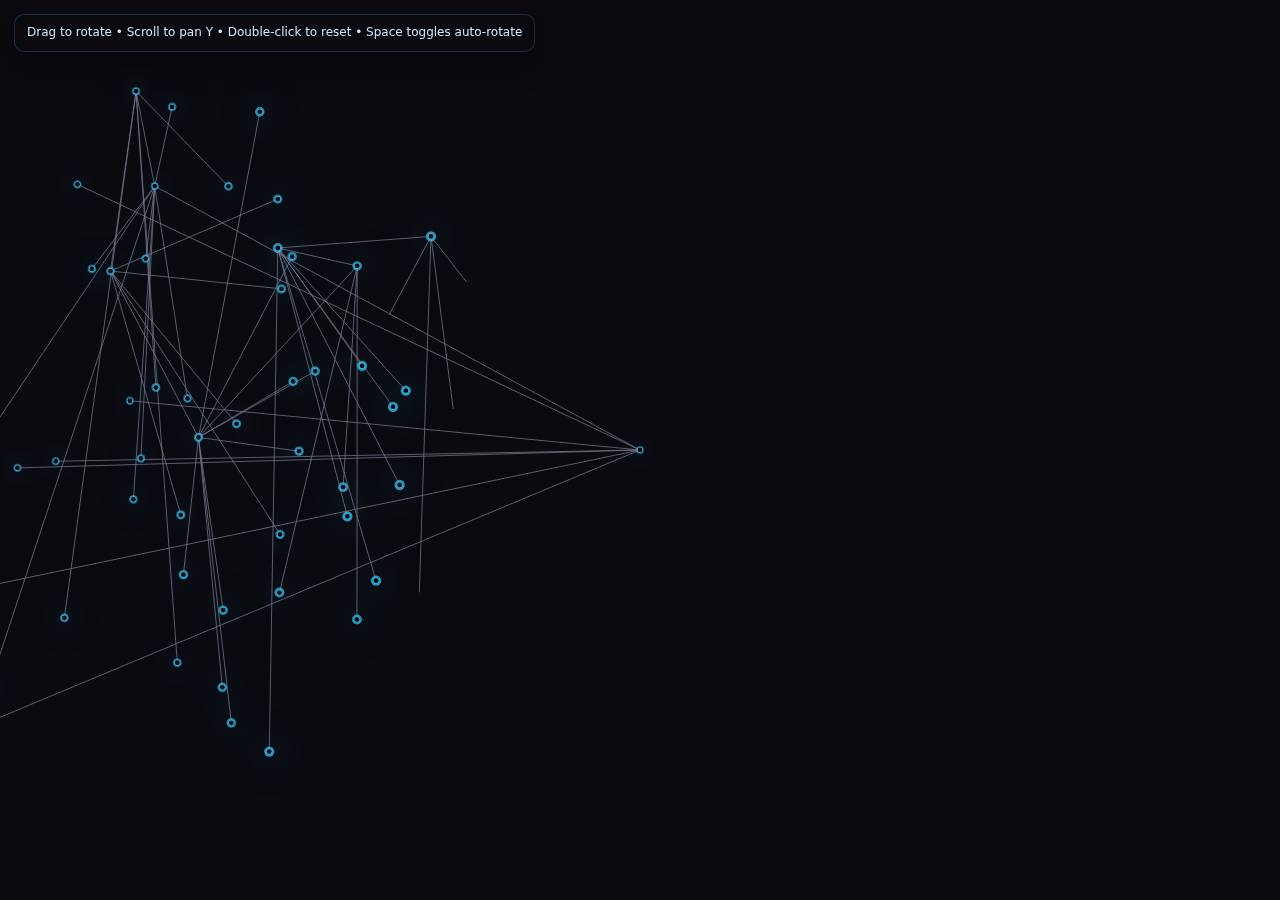
<file: neural_network_3d.html>
<!DOCTYPE html>
<html lang="en">
<head>
  <meta charset="UTF-8" />
  <meta name="viewport" content="width=device-width, initial-scale=1.0" />
  <title>3D Generational Network</title>
  <style>
    html, body {
      margin: 0;
      height: 100%;
      background: #0a0a0f;
      overflow: hidden;
      color: #cde7ff;
      font-family: ui-sans-serif, system-ui, -apple-system, Segoe UI, Roboto, Ubuntu, Cantarell, Noto Sans, Helvetica Neue, Arial;
    }

    #canvas {
      display: block;
      width: 100vw;
      height: 100vh;
    }

    .hud {
      position: fixed;
      top: 14px;
      left: 14px;
      background: rgba(10, 10, 15, 0.55);
      border: 1px solid rgba(120, 180, 255, 0.2);
      border-radius: 10px;
      padding: 10px 12px;
      line-height: 1.3;
      user-select: none;
      pointer-events: none;
      box-shadow: 0 10px 30px rgba(0, 0, 0, 0.35);
      font-size: 12px;
    }
  </style>
</head>
<body>
  <canvas id="canvas"></canvas>
  <div class="hud">
    Drag to rotate • Scroll to pan Y • Double-click to reset • Space toggles auto-rotate
  </div>

  <script>
    const canvas = document.getElementById('canvas');
    const ctx = canvas.getContext('2d');

    // Resize handling (with devicePixelRatio)
    function resize() {
      const dpr = Math.max(1, window.devicePixelRatio || 1);
      canvas.width = Math.floor(window.innerWidth * dpr);
      canvas.height = Math.floor(window.innerHeight * dpr);
      canvas.style.width = '100vw';
      canvas.style.height = '100vh';
      ctx.setTransform(dpr, 0, 0, dpr, 0, 0);
    }
    window.addEventListener('resize', resize);
    resize();

    // World/visual parameters (inspired by landing_page_viz.py)
    const GENERATION_LIMIT = 10;
    const SECTION_COUNT = 30;
    let direction = 1; // +1 right, -1 left across sections
    const MIN_CHILDREN = 1;
    const MAX_CHILDREN = 12;
    const MAX_POSITION_TRIES = 20;

    // World extents (arbitrary units projected to screen)
    const WORLD_WIDTH = 2400;  // X spans sections across this width
    const WORLD_HEIGHT = 1400; // clamp Y within this height
    const SCREEN_MARGIN = 120; // world-margin when placing nodes

    // Visuals
    const NODE_RADIUS = 3;
    const NODE_OUTER_COLOR = 'rgb(50, 200, 255)';
    const NODE_INNER_COLOR = 'rgb(0, 0, 0)';
    const INNER_FILL_PERCENT = 0.8;
    const LINE_COLOR = 'rgb(120, 120, 140)';
    const BIRTH_GLOW_DURATION_MS = 900; // glow duration for new nodes
    const GLOW_COLOR = 'rgba(50, 200, 255, 1)';

    // Animation speeds (per frame, tuned for ~60fps)
    const GROWTH_SPEED = 0.2; // 0->1 growth in ~5 frames
    const FADE_SPEED = 0.02;  // fade-out in ~50 frames
    const SPAWN_INTERVAL_FRAMES = 5;

    // Simple perspective camera + orbit controls
    const PERSPECTIVE = 1000; // focal length
    let yaw = -0.5;   // rotate around Y
    let pitch = -0.12; // rotate around X
    let zoom = 0.35;   // start zoomed all the way out (min)
    let autoRotate = true; // default to auto-rotate

    // Camera Y pan and spawn Y offset
    let cameraY = 0;          // camera translation along Y (up/down)
    let spawnYOffset = 0;     // shifts where new nodes are created in Y
    const Y_PAN_SPEED = 0.5;  // world units per wheel delta unit (match former Z pan rate)
    const CAMERA_Y_MIN = -600;
    const CAMERA_Y_MAX = 600;

    // Interaction state
    let isDragging = false;
    let lastMouseX = 0;
    let lastMouseY = 0;

    // Data structures
    class Node {
      constructor(position, section, generation, parents = []) {
        this.id = `${Date.now()}-${Math.random().toString(36).slice(2)}`;
        this.position = { x: position.x, y: position.y, z: position.z };
        this.section = section;
        this.generation = generation;
        this.parents = parents; // array of Node
        this.growth = 0.0; // 0..1 edge growth toward this node from its parents
        this.fade = 1.0;   // 1..0 visibility
        this.createdAt = performance.now(); // for birth glow
      }
    }

    let nodes = [];

    // Rotation helpers
    function rotateX(p, a) {
      const c = Math.cos(a), s = Math.sin(a);
      const y = p.y * c - p.z * s;
      const z = p.y * s + p.z * c;
      return { x: p.x, y, z };
    }
    function rotateY(p, a) {
      const c = Math.cos(a), s = Math.sin(a);
      const x = p.x * c + p.z * s;
      const z = -p.x * s + p.z * c;
      return { x, y: p.y, z };
    }

    function project(p) {
      const zRel = p.z; // no Z camera translation; keep depth for perspective
      const yRel = p.y - cameraY; // translate camera along Y (pan up/down)
      const denom = PERSPECTIVE + zRel;
      const scale = (PERSPECTIVE * zoom) / Math.max(1, denom);
      const cx = canvas.width / (window.devicePixelRatio || 1) / 2;
      const cy = canvas.height / (window.devicePixelRatio || 1) / 2;
      return { x: cx + p.x * scale, y: cy + yRel * scale };
    }

    // Root node at world center
    const root = new Node({ x: 0, y: 0, z: 0 }, 0, 0, []);
    root.growth = 1.0; // already visible
    nodes.push(root);

    function worldSectionBounds(sectionIndex) {
      const sectionWidth = WORLD_WIDTH / SECTION_COUNT;
      const left = -WORLD_WIDTH / 2 + sectionIndex * sectionWidth;
      const right = left + sectionWidth;
      return { left, right };
    }

    function clamp(val, min, max) { return Math.max(min, Math.min(max, val)); }
    function rand(min, max) { return min + Math.random() * (max - min); }

    function addChildren() {
      if (nodes.length === 0) return;

      const parent = nodes[nodes.length - 1];
      const parentSection = parent.section;
      let nextSection = parentSection + direction;
      if (nextSection < 0 || nextSection >= SECTION_COUNT) {
        direction *= -1;
        nextSection = parentSection + direction;
      }

      const { left, right } = worldSectionBounds(nextSection);
      const numChildren = Math.floor(rand(MIN_CHILDREN, MAX_CHILDREN + 1));

      for (let i = 0; i < numChildren; i++) {
        let childPos = null;
        for (let t = 0; t < MAX_POSITION_TRIES; t++) {
          const x = rand(clamp(left + SCREEN_MARGIN, -WORLD_WIDTH/2, WORLD_WIDTH/2),
                         clamp(right - SCREEN_MARGIN, -WORLD_WIDTH/2, WORLD_WIDTH/2));
          const y = rand(-WORLD_HEIGHT/2 + SCREEN_MARGIN, WORLD_HEIGHT/2 - SCREEN_MARGIN) + spawnYOffset;
          const z = rand(-180, 180); // modest depth jitter
          childPos = { x, y, z };
          // In 2D version, edges avoid intersections. For simplicity in 3D, skip intersection tests.
          break;
        }
        const child = new Node(childPos, nextSection, parent.generation + 1, [parent]);
        nodes.push(child);
      }

      // Prune by generation limit
      let maxGen = -Infinity;
      for (const n of nodes) maxGen = Math.max(maxGen, n.generation);
      const minAliveGen = maxGen - (GENERATION_LIMIT - 1);
      nodes = nodes.filter(n => n.generation >= minAliveGen || n.fade > 0.0);
    }

    function updateAndDraw() {
      ctx.clearRect(0, 0, canvas.width, canvas.height);

      const overlayAlphaEdges = 1.0; // per-edge alpha is handled per-node fade below

      // Auto-rotate if enabled
      if (autoRotate) yaw += 0.0022;

      // Update growth and fade
      let maxGen = -Infinity;
      for (const n of nodes) maxGen = Math.max(maxGen, n.generation);
      const minAliveGen = maxGen - (GENERATION_LIMIT - 1);

      for (const n of nodes) {
        if (n.growth < 1.0) n.growth = Math.min(1.0, n.growth + GROWTH_SPEED);
        if (n.generation < minAliveGen) {
          n.fade = Math.max(0.0, n.fade - FADE_SPEED);
        } else {
          n.fade = 1.0;
        }
      }

      // Remove fully faded nodes
      nodes = nodes.filter(n => n.fade > 0.0);

      // Precompute rotated positions for parents and children at full growth
      const rotated = new Map();
      for (const n of nodes) {
        const r1 = rotateY(n.position, yaw);
        const r2 = rotateX(r1, pitch);
        rotated.set(n.id, r2);
      }

      // Draw connections first (animated growth)
      ctx.save();
      ctx.lineWidth = 1;
      ctx.strokeStyle = LINE_COLOR;
      ctx.globalAlpha = overlayAlphaEdges;

      for (const n of nodes) {
        for (const p of n.parents) {
          // Only draw if parent is still present
          if (!nodes.includes(p)) continue;

          // Compute partially grown endpoint in world space
          const endWorld = {
            x: p.position.x + (n.position.x - p.position.x) * n.growth,
            y: p.position.y + (n.position.y - p.position.y) * n.growth,
            z: p.position.z + (n.position.z - p.position.z) * n.growth,
          };

          const parentRot = rotateX(rotateY(p.position, yaw), pitch);
          const endRot = rotateX(rotateY(endWorld, yaw), pitch);

          const a = project(parentRot);
          const b = project(endRot);

          const alpha = Math.min(n.fade, p.fade);
          if (alpha <= 0) continue;

          ctx.globalAlpha = alpha * 0.75; // soften
          ctx.beginPath();
          ctx.moveTo(a.x, a.y);
          ctx.lineTo(b.x, b.y);
          ctx.stroke();
        }
      }
      ctx.restore();

      // Draw nodes on top
      ctx.save();
      for (const n of nodes) {
        if (n.growth < 1.0) continue; // only fully grown nodes
        const pr = project(rotateX(rotateY(n.position, yaw), pitch));

        const alpha = n.fade;
        if (alpha <= 0) continue;

        // Birth glow (brief, decaying)
        const ageMs = performance.now() - (n.createdAt || 0);
        if (ageMs >= 0 && ageMs < BIRTH_GLOW_DURATION_MS) {
          const t = 1 - ageMs / BIRTH_GLOW_DURATION_MS; // 1 -> 0
          const glowRadius = NODE_RADIUS * (1.2 + 0.6 * t);
          const blur = 18 + 24 * t;
          ctx.save();
          ctx.globalAlpha = Math.min(1, alpha * (0.35 + 0.45 * t));
          ctx.fillStyle = GLOW_COLOR;
          ctx.shadowColor = GLOW_COLOR;
          ctx.shadowBlur = blur;
          ctx.beginPath();
          ctx.arc(pr.x, pr.y, glowRadius, 0, Math.PI * 2);
          ctx.fill();
          ctx.restore();
        }

        // Outer filled circle
        ctx.globalAlpha = alpha;
        ctx.fillStyle = NODE_OUTER_COLOR;
        ctx.beginPath();
        ctx.arc(pr.x, pr.y, NODE_RADIUS, 0, Math.PI * 2);
        ctx.fill();

        // Inner fill
        const innerR = Math.max(0, NODE_RADIUS * INNER_FILL_PERCENT);
        if (innerR > 0) {
          ctx.fillStyle = NODE_INNER_COLOR;
          ctx.beginPath();
          ctx.arc(pr.x, pr.y, innerR, 0, Math.PI * 2);
          ctx.fill();
        }
      }
      ctx.restore();
    }

    // Spawn loop similar to pygame clock/frame counter
    let frameCount = 0;
    function loop() {
      frameCount += 1;
      if (frameCount % SPAWN_INTERVAL_FRAMES === 0) addChildren();
      updateAndDraw();
      requestAnimationFrame(loop);
    }
    loop();

    // Interaction controls
    canvas.addEventListener('mousedown', (e) => {
      isDragging = true;
      lastMouseX = e.clientX;
      lastMouseY = e.clientY;
    });
    window.addEventListener('mouseup', () => { isDragging = false; });
    window.addEventListener('mouseleave', () => { isDragging = false; });
    window.addEventListener('mousemove', (e) => {
      if (!isDragging) return;
      const dx = e.clientX - lastMouseX;
      const dy = e.clientY - lastMouseY;
      lastMouseX = e.clientX;
      lastMouseY = e.clientY;
      yaw += dx * 0.005;
      pitch += dy * 0.005;
      const maxPitch = Math.PI / 2 - 0.05;
      if (pitch > maxPitch) pitch = maxPitch;
      if (pitch < -maxPitch) pitch = -maxPitch;
    });

    canvas.addEventListener('wheel', (e) => {
      e.preventDefault();
      const dy = e.deltaY * Y_PAN_SPEED; // scroll down -> pan downward (+Y)
      cameraY = clamp(cameraY + dy, CAMERA_Y_MIN, CAMERA_Y_MAX);
      spawnYOffset += dy; // keep spawn moving with camera along Y
    }, { passive: false });

    canvas.addEventListener('dblclick', () => {
      yaw = -0.5;
      pitch = -0.12;
      zoom = 0.35; // reset to fully zoomed out
      cameraY = 0;
      spawnYOffset = 0;
    });

    window.addEventListener('keydown', (e) => {
      if (e.code === 'Space') {
        autoRotate = !autoRotate;
      }
    });
  </script>
</body>
</html>
</file>
